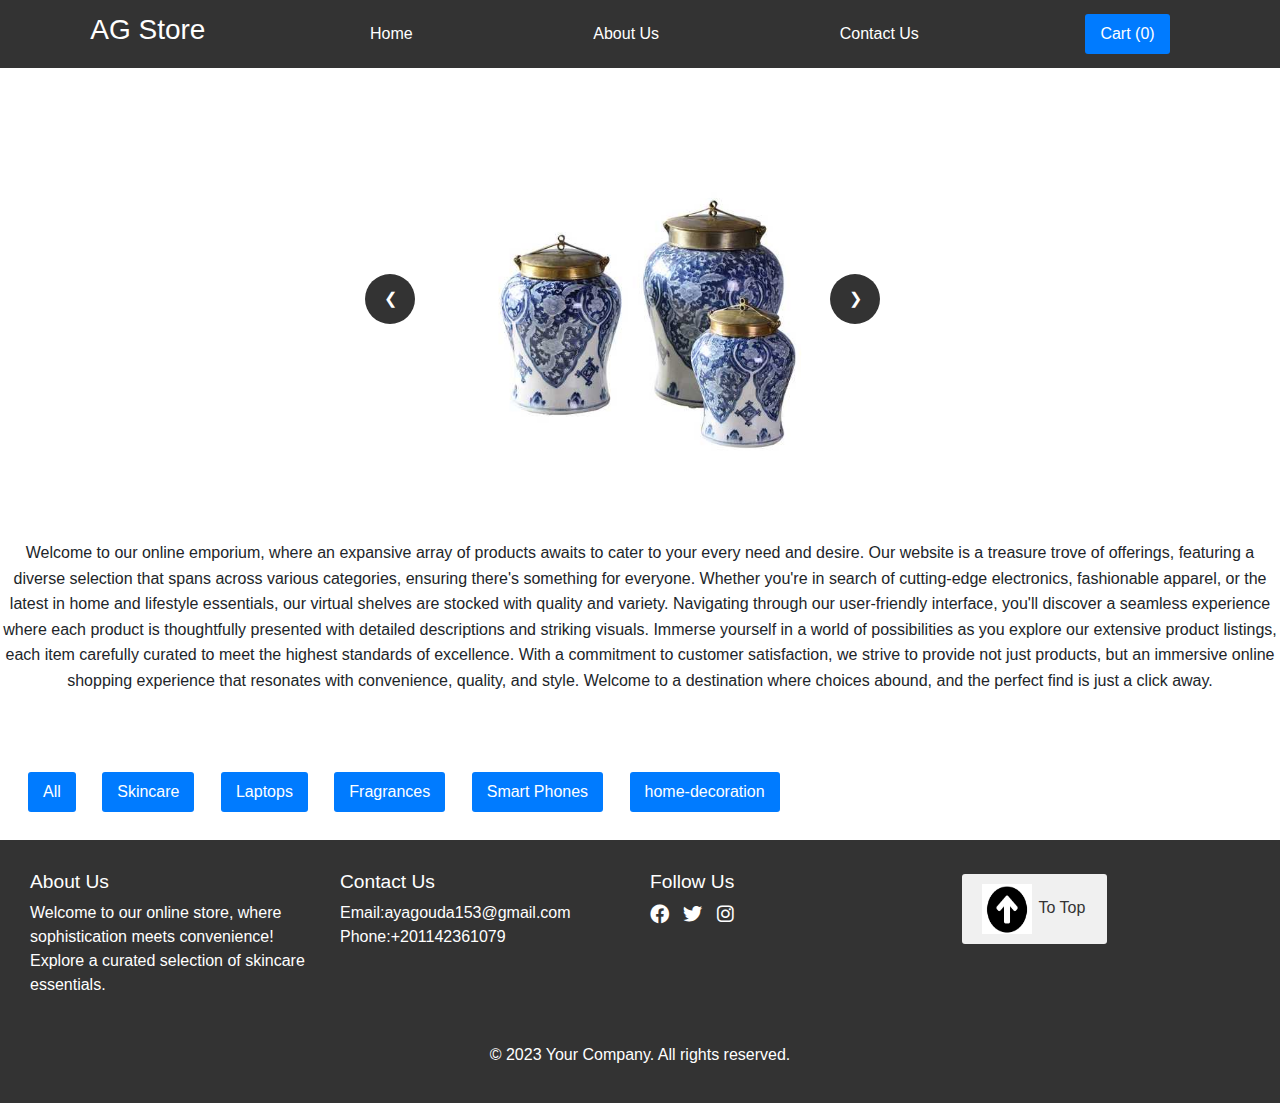
<file: EcommerceProject/index.html>
<!DOCTYPE html>
<html lang="en">
<head>
    <meta charset="UTF-8">
    <meta name="viewport" content="width=device-width, initial-scale=1.0">
    <title>Home</title>
    <link rel="stylesheet" href="https://maxcdn.bootstrapcdn.com/bootstrap/4.0.0/css/bootstrap.min.css">
    <link rel="stylesheet" href="https://cdnjs.cloudflare.com/ajax/libs/font-awesome/6.0.0/css/all.min.css">
    <link rel="stylesheet" href="./style.css">
</head>
<body>
    
<div class="content">
    <!-- header -->
    <div class="navbar">
        <h3>AG Store</h3>
        <a href="#home">Home</a>
        <a href="./aboutUs.html">About Us</a>
        <a href="./contact.html">Contact Us</a>
        <!-- <a href="#cart" id="cartButton" target="_blank">Cart(0)</a> -->
        <button id="cartButton">Cart (0)</button>
    </div>

    <!-- slider --> 
    <div class="slider-container">
        <button class="prev-button" onclick="next()"> ❯ </button>
        <div class="slider">
        <div class="img-box">
            <img src="./images/1.jpg" alt="first-product-img" class="slider-img">
        </div>
        <button class="next-button" onclick="prev()"> ❮ </button>
        </div>
    </div>

    <!-- section of products -->
    <section class="section">
        Welcome to our online emporium, where an expansive array of products awaits to cater to your every need and desire. Our website is a treasure trove of offerings, featuring a diverse selection that spans across various categories, ensuring there's something for everyone. Whether you're in search of cutting-edge electronics, fashionable apparel, or the latest in home and lifestyle essentials, our virtual shelves are stocked with quality and variety. Navigating through our user-friendly interface, you'll discover a seamless experience where each product is thoughtfully presented with detailed descriptions and striking visuals. Immerse yourself in a world of possibilities as you explore our extensive product listings, each item carefully curated to meet the highest standards of excellence. With a commitment to customer satisfaction, we strive to provide not just products, but an immersive online shopping experience that resonates with convenience, quality, and style. Welcome to a destination where choices abound, and the perfect find is just a click away.
    </section>

    <!-- categories -->
    <div class="categories">
        <button id="allButton">All</button>
        <button id="skincareButton">Skincare</button>
        <button id="labtobButton">Laptops</button>
        <button id="FragrancesButton">Fragrances</button>
        <button id="smartButton">Smart Phones</button>
        <button id="homeButton">home-decoration</button>
    </div>

    <div class="products-container">
        <h1></h1>
        <div id="products-container" class="row"></div>
    </div>
    
</div>
<div class="footer">
    <div class="footer-content">

        <div class="footer-section about">
            <h2>About Us</h2>
            <p> Welcome to our online store, where sophistication meets convenience! Explore a curated selection of skincare essentials.</p>
        </div>

        <div class="footer-section contact"> 
            <h2>Contact Us</h2>
            <p>Email:ayagouda153@gmail.com <br> Phone:+201142361079</p>
        </div>


        <div class="footer-section social">
            <h2>Follow Us</h2>
            <a href="#" class="social-icon"><i class="fab fa-facebook"></i></a>
            <a href="#" class="social-icon"><i class="fab fa-twitter"></i></a>
            <a href="#" class="social-icon"><i class="fab fa-instagram"></i></a>
        </div>

        <div class="footer-section top">

            <h3 class="h2"> <Button id="topButton">
                <img src="./images/top.png" alt="" id="topImg">
                <a href="" class="top"  target="_top">To Top</a>
                </Button></h3>
            
        </div>

   </div>
   <p class="footer-bottom">&copy; 2023 Your Company. All rights reserved.</p>
</div>


<script src="./main.js"></script>
</body>
</html>
</file>
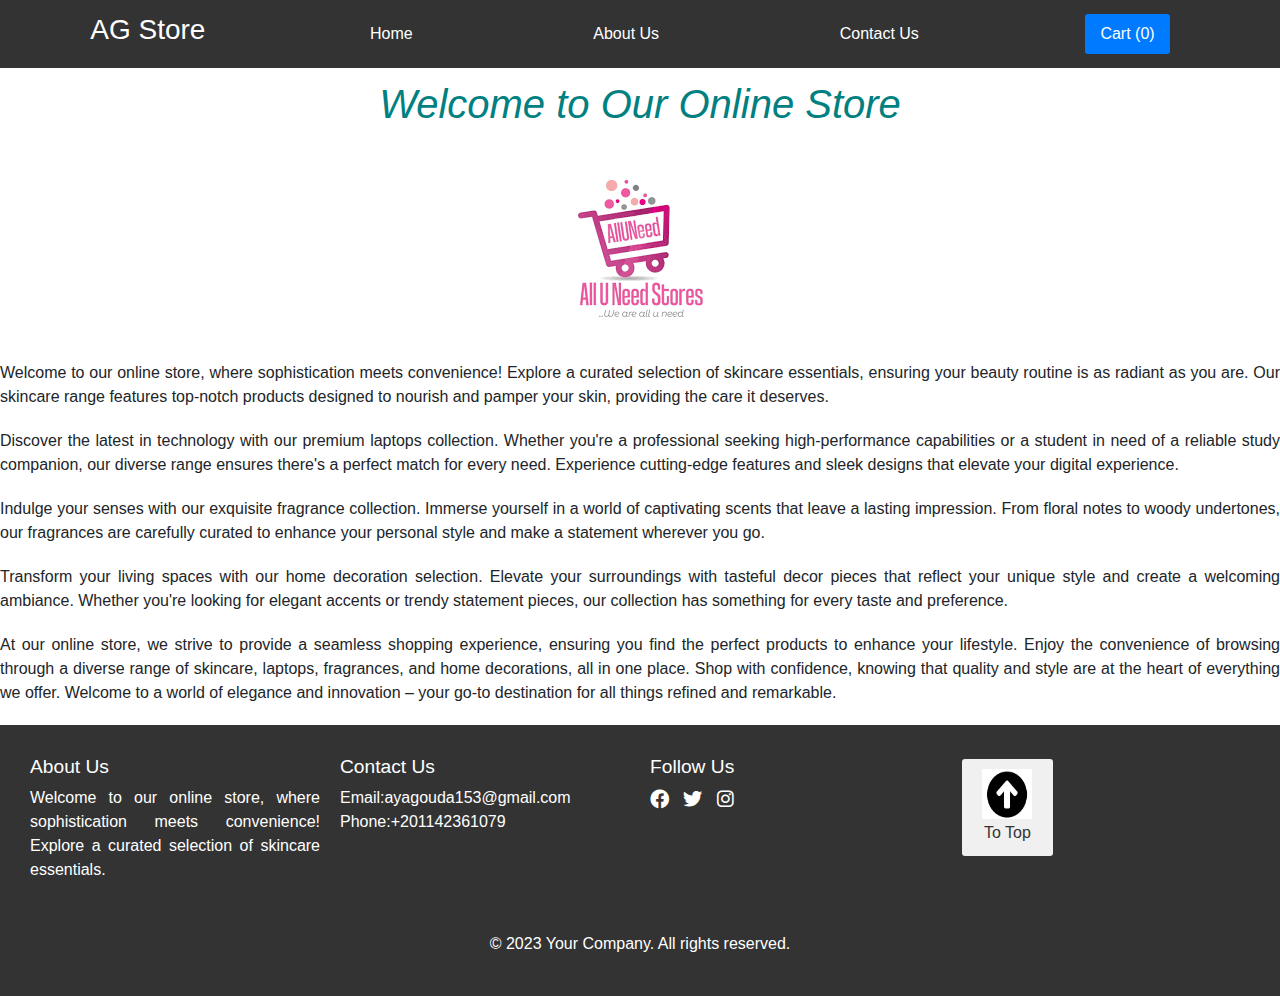
<file: EcommerceProject/aboutUs.html>
<!DOCTYPE html>
<html lang="en">
<head>
    <meta charset="UTF-8">
    <meta name="viewport" content="width=device-width, initial-scale=1.0">
    <link rel="stylesheet" href="https://maxcdn.bootstrapcdn.com/bootstrap/4.0.0/css/bootstrap.min.css">
    <link rel="stylesheet" href="https://cdnjs.cloudflare.com/ajax/libs/font-awesome/6.0.0/css/all.min.css">
    <link rel="stylesheet" href="./style.css">
    <title>About Us</title>
    <link rel="stylesheet" href="./about.css">
</head>
<body>
    <div class="content">
        <!-- header -->
        <div class="navbar">
            <h3>AG Store</h3>
            <a href="./index.html">Home</a>
            <a href="./aboutUs.html">About Us</a>
            <a href="./contact.html">Contact Us</a>
            <!-- <a href="#cart" id="cartButton" target="_blank">Cart(0)</a> -->
            <button id="cartButton">Cart (0)</button>
        </div>
        <h1>Welcome to Our Online Store</h1>
        <img src="./images/store.png" alt="">
        <p>
            Welcome to our online store, where sophistication meets convenience! Explore a curated selection of skincare essentials, ensuring your beauty routine is as radiant as you are. Our skincare range features top-notch products designed to nourish and pamper your skin, providing the care it deserves.
        </p>
        
        <p>
            Discover the latest in technology with our premium laptops collection. Whether you're a professional seeking high-performance capabilities or a student in need of a reliable study companion, our diverse range ensures there's a perfect match for every need. Experience cutting-edge features and sleek designs that elevate your digital experience.
        </p>

        <p>
            Indulge your senses with our exquisite fragrance collection. Immerse yourself in a world of captivating scents that leave a lasting impression. From floral notes to woody undertones, our fragrances are carefully curated to enhance your personal style and make a statement wherever you go.
        </p>

        <p>
            Transform your living spaces with our home decoration selection. Elevate your surroundings with tasteful decor pieces that reflect your unique style and create a welcoming ambiance. Whether you're looking for elegant accents or trendy statement pieces, our collection has something for every taste and preference.
        </p>

        <p>
            At our online store, we strive to provide a seamless shopping experience, ensuring you find the perfect products to enhance your lifestyle. Enjoy the convenience of browsing through a diverse range of skincare, laptops, fragrances, and home decorations, all in one place. Shop with confidence, knowing that quality and style are at the heart of everything we offer. Welcome to a world of elegance and innovation – your go-to destination for all things refined and remarkable.
        </p>
        <div class="footer">
            <div class="footer-content">
        
                <div class="footer-section about">
                    <h2>About Us</h2>
                    <p> Welcome to our online store, where sophistication meets convenience! Explore a curated selection of skincare essentials.</p>
                </div>
        
                <div class="footer-section contact"> 
                    <h2>Contact Us</h2>
                    <p>Email:ayagouda153@gmail.com <br> Phone:+201142361079</p>
                </div>
        
        
                <div class="footer-section social">
                    <h2>Follow Us</h2>
                    <a href="#" class="social-icon"><i class="fab fa-facebook"></i></a>
                    <a href="#" class="social-icon"><i class="fab fa-twitter"></i></a>
                    <a href="#" class="social-icon"><i class="fab fa-instagram"></i></a>
                </div>
        
                <div class="footer-section top">
        
                    <h3 class="h2"> <Button id="topButton">
                        <img src="./images/top.png" alt="" id="topImg">
                        <a href="" class="top"  target="_top">To Top</a>
                        </Button></h3>
                    
                </div>
        
           </div>
           <p class="footer-bottom">&copy; 2023 Your Company. All rights reserved.</p>
        </div>
        
</body>
</html>
</file>
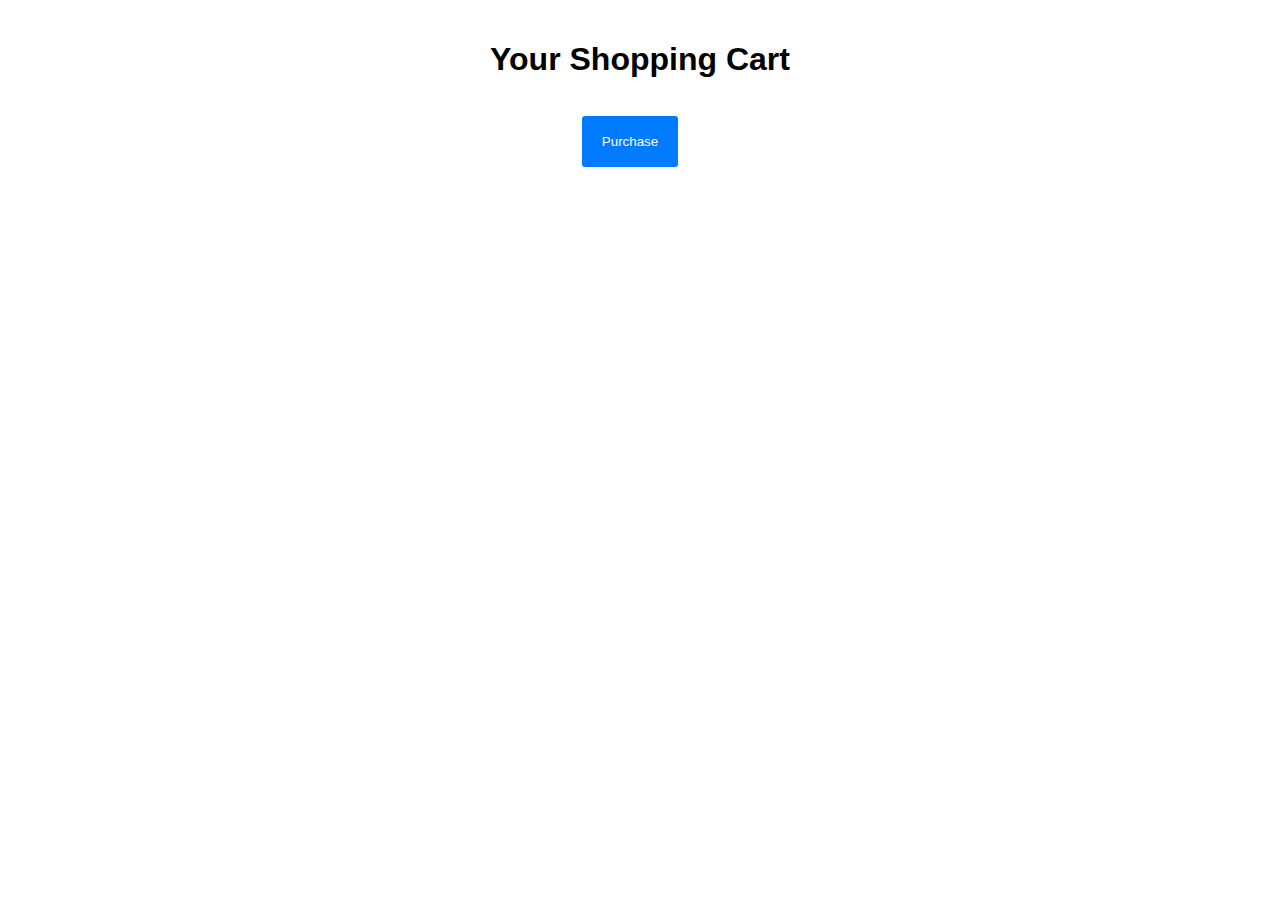
<file: EcommerceProject/cart.html>
<!-- cart.html -->
<!DOCTYPE html>
<html lang="en">
<head>
    <meta charset="UTF-8">
    <meta name="viewport" content="width=device-width, initial-scale=1.0">
    <title>Shopping Cart</title>
    <link rel="stylesheet" href="./cart.css">
</head>
<body>
    <h1>Your Shopping Cart</h1>
    <div id="cartContainer"></div>
    <button id="purchaseButton">Purchase</button>
    <span id="thanks"></span>

    <script src="./cart.js">
    </script>
</body>
</html>
</file>
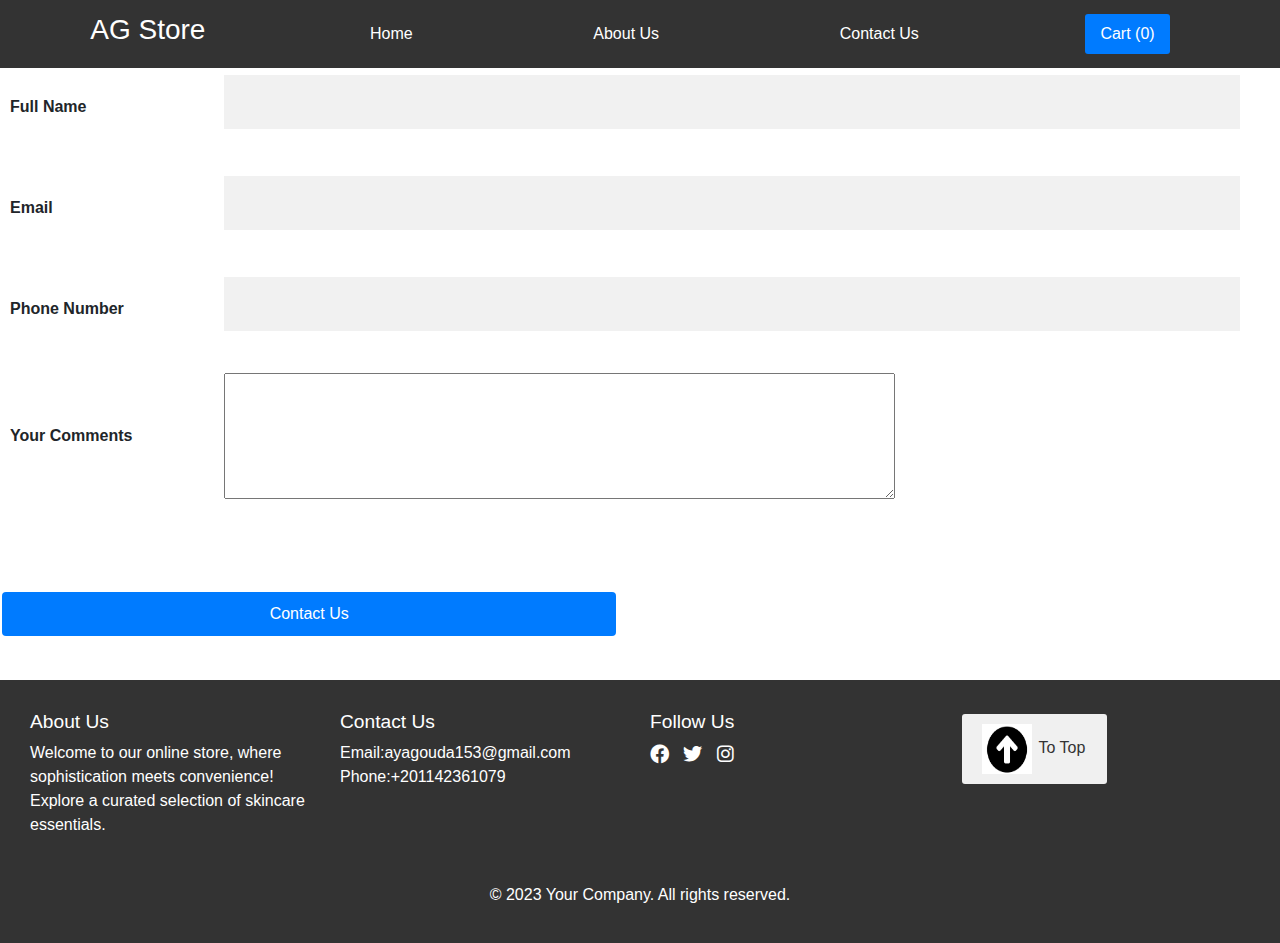
<file: EcommerceProject/contact.html>
<!DOCTYPE html>
<html lang="en">
<head>
    <meta charset="UTF-8">
    <meta name="viewport" content="width=device-width, initial-scale=1.0">
    <link rel="stylesheet" href="https://maxcdn.bootstrapcdn.com/bootstrap/4.0.0/css/bootstrap.min.css">
    <link rel="stylesheet" href="https://cdnjs.cloudflare.com/ajax/libs/font-awesome/6.0.0/css/all.min.css">
    <link rel="stylesheet" href="./style.css">
    <link rel="stylesheet" href="./contac.css">
    <title>Contact Us</title>
</head>
<body>
    <div class="content">
        <!-- header -->
        <div class="navbar">
            <h3>AG Store</h3>
            <a href="./index.html">Home</a>
            <a href="./aboutUs.html">About Us</a>
            <a href="./contact.html">Contact Us</a>
            <button id="cartButton">Cart (0)</button>
        </div>

        <section>
            <form method="get" action="" id="formContent">
            <table id="studentTable">
                <tr>
                    <th> <label for="name">Full Name</label></th>
                    <td><input id="fname" type="text"></td>
                    <td id="nameError"></td>
                    
                </tr>

                <tr>
                    <th> <label for="email">Email</label></th>
                    <td><input id="email" type="text"></td>
                    <td id="emailError"></td>                
                </tr>
 
               
              
                <tr>
                    <th> <label for="phone">Phone Number</label></th>
                    <td><input id="phone" type="phone"></td>
                    <td id="phoneError"></td>
                </tr>

               
                <tr>
                    <th> <label for="comments">Your Comments</label></th>
                    <td><textarea name="Comments" id="Comments" cols="70" rows="5"></textarea></td>
                </tr>
                
            </table>
            <br><br><br>
            <!-- <button class="cancle">Cancle</button> -->
            <button class="signupbtn">Contact Us </button>
            <p id="thanks"></p>
            <br>
        </form>
    </section>
        <div class="footer">
            <div class="footer-content">
        
                <div class="footer-section about">
                    <h2>About Us</h2>
                    <p> Welcome to our online store, where sophistication meets convenience! Explore a curated selection of skincare essentials.</p>
                </div>
        
                <div class="footer-section contact"> 
                    <h2>Contact Us</h2>
                    <p>Email:ayagouda153@gmail.com <br> Phone:+201142361079</p>
                </div>
        
        
                <div class="footer-section social">
                    <h2>Follow Us</h2>
                    <a href="#" class="social-icon"><i class="fab fa-facebook"></i></a>
                    <a href="#" class="social-icon"><i class="fab fa-twitter"></i></a>
                    <a href="#" class="social-icon"><i class="fab fa-instagram"></i></a>
                </div>
        
                <div class="footer-section top">
        
                    <h3 class="h2"> <Button id="topButton">
                        <img src="./images/top.png" alt="" id="topImg">
                        <a href="" class="top"  target="_top">To Top</a>
                        </Button></h3>
                    
                </div>
        
           </div>
           <p class="footer-bottom">&copy; 2023 Your Company. All rights reserved.</p>
        </div>
        <script src="./contact.js"></script>
</body>
</html>
</file>
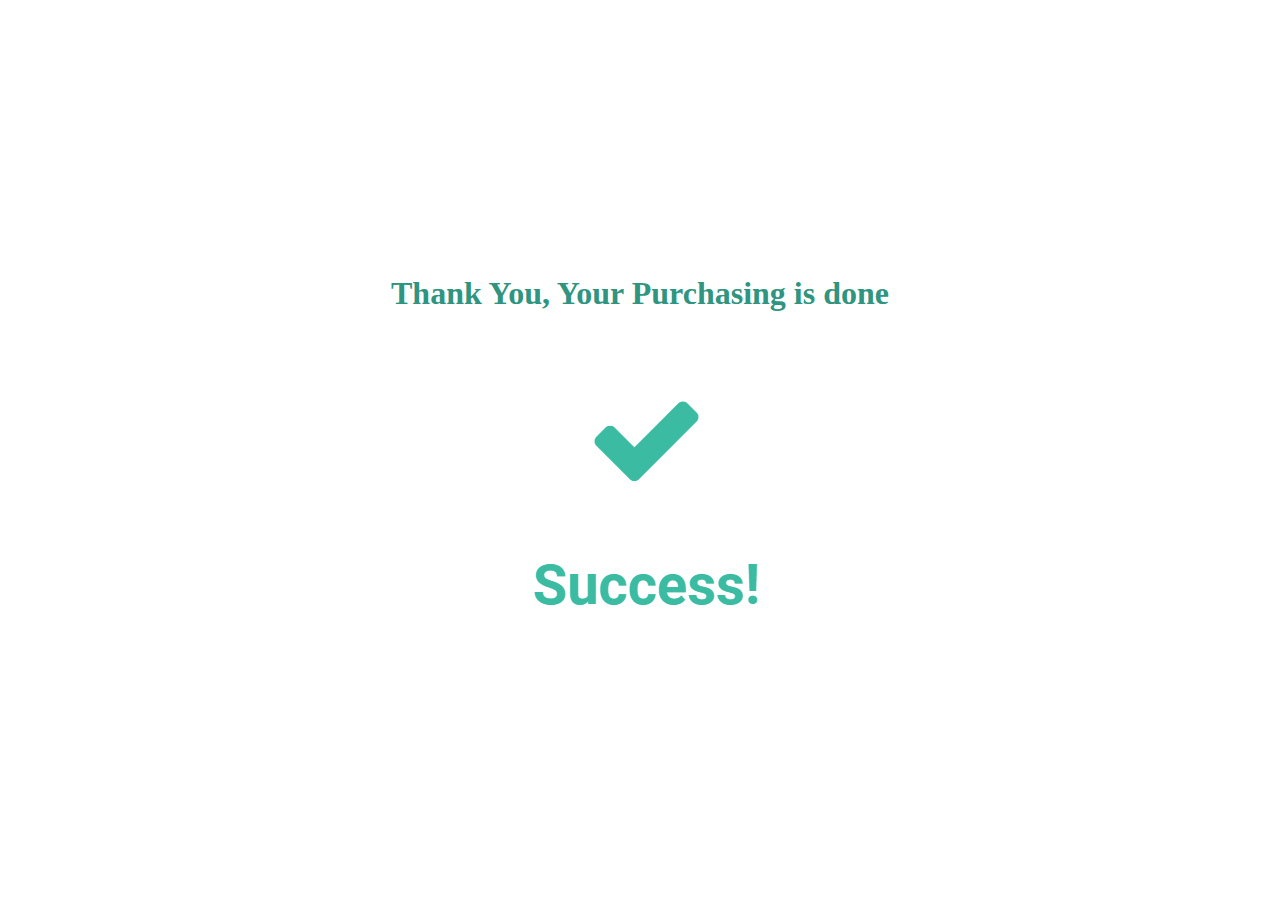
<file: EcommerceProject/thank-you.html>
<!DOCTYPE html>
<html lang="en">
<head>
    <meta charset="UTF-8">
    <meta name="viewport" content="width=device-width, initial-scale=1.0">
    <title>Success</title>
    <style>
        h1{
            text-align: center;
            color: #2f9581;
        }
        body {
            display: flex;
            flex-direction: column;
            align-items: center;
            justify-content: center;
            height: 100vh; /* 100% of the viewport height */
            margin: 0; /* Remove default body margin */
        }
        
    </style>
</head>
<body>
    <h1>Thank You, Your Purchasing is done</h1>
    <img src="./images/success.PNG" alt="">
</body>
</html>
</file>
<file: EcommerceProject/style.css>
body{
    font-family: Arial, Helvetica, sans-serif;
}
/* navbar */
.navbar {
    background-color: #333;
    position: fixed;  
    width: 100%; 
    z-index: 1000; 
    display: flex;
    justify-content: space-around;
    flex-wrap: wrap;
    top: 0; 
}

.navbar h3{
    color: white;
}


.navbar a {
    color: white;
    text-align: center;
    text-decoration: none;
    display: block;
    padding: 14px 16px;
}

/* Add some padding to the content to avoid overlapping with the fixed navbar */
.content {
    padding-top: 60px; 
}

.navbar a:hover {
    background-color: #ddd;
    color: black;
}
/* section */
.section{
    margin-top: 20px;
    line-height: 1.6;
    left: 20px;
    text-align: center;
    padding: 50px 0;
}

/* categories */
.categories{
    overflow: hidden;
    padding: 14px 16px;
    margin: 10px;
    margin-right: 20px;
}
/* footer */
.footer{
    background-color: #333;
    padding: 20px 20px;
    color: white;
}
#topImg{
    width: 50px;
    height: 50px;
}

.footer-content{
    display: flex;
    justify-content: space-around;
    flex-wrap:wrap;
}

.footer-section{
    flex:1;
    padding:10px;
}

.footer-section h2{
    color: #fff;
    font-size: 1.2em;
}

.footer-section a{
    color: #fff;
    font-size: 1.2em;
}

.social-icon {
    color: white;
    font-size: 1.5em;
    margin-right: 10px;
    text-decoration: none;
}


.footer-bottom{
    text-align: center;
    margin-top: 20px;
}

.footer-section h3 a,button {
   
    color: #333; /* Text color matching the footer background color */
    text-align: center;
    text-decoration: none;
    display: inline-block;
    font-size: 16px;
    margin: 4px 2px;
    cursor: pointer;
    border-radius: 4px;
}

#topButton{
    background-color: #f0f0f0; /* Light gray background color */
    border: none;
    padding: 10px 20px;
}
#topButton:hover {
    background-color: #ddd; /* Darker gray on hover */
}

h2 Button a {
    color: #333; /* Set text color for the link */
    text-decoration: none;
}
.h2{
    color: #333; /* Set text color for the link */
    text-decoration: none;
}
/* slider */
.slider-container {
    margin-top:60px;
    display: flex;
    /* flex-direction: column; */
    align-items: center;
    position: relative;
}

.slider {
    overflow:visible; 
    /* width: 40%; */
    position: relative;
    margin: auto;
    align-items: center;
}

.slider img {
    width: 350px;
    height: 350px;
}

/* .slider img:first-child {
    display: block;
} */

.prev-button,
.next-button {
    background-color: #333;
    color: white;
    padding: 10px;
    border: none;
    cursor: pointer;
    position: absolute;
    top: 50%;
    transform: translateY(-50%);
    border-radius: 50%;
    width: 50px;
    height: 50px;
    right: 20px;
    margin-right: 380px;
    margin-left: 380px;
}

/* .prev-button {
    left: 20px; 
}

.next-button {
    margin-left: 50px;
    right: 20px; 
} */

.prev-button:hover,
.next-button:hover {
    background-color: #555;
}



/* product */
#products-container {
    width: auto;
    display: flex;
    flex-wrap: wrap; /* Allow products to wrap to the next line if there's not enough space */
    justify-content: space-around; /* Distribute space between and around products */
    gap: 20px; /* Add a gap between products for better spacing */
}

.product {
    border: 1px solid #ddd; /* Add a border */
    padding: 15px; /* Add some padding */
    margin: 10px; /* Add margin to separate each product box */
    text-align: center; /* Center text */
    box-sizing: border-box; /* Include padding and border in the total width */
    max-width: 200px; /* Set a maximum width */
}

.product img {
    width: 168px; /* Make sure the image doesn't exceed the box width */
    height: 168px; /* Maintain the aspect ratio of the image */
    margin-bottom: 20px; /* Add some space below the image */
}

.product h3 {
     margin: 0; /*Remove default margin for h3 */
    font-size: 16px; /* Set font size */
    margin-bottom: 40px;
    font-weight: bold;
}



button {
    background-color: #007bff;
    color: #fff;
    border: none;
    padding: 8px 15px;
    border-radius: 3px;
    cursor: pointer;
    margin-right: 20px;
}

button:hover {
    background-color: #0056b3;
}
</file>
<file: EcommerceProject/about.css>
body{
  font-family: Arial, Helvetica, sans-serif;
}
/* navbar */
.navbar {
  background-color: #333;
  position: fixed;  
  width: 100%; 
  z-index: 1000; 
  display: flex;
  justify-content: space-around;
  flex-wrap: wrap;
  top: 0; 
}

.navbar h3{
  color: white;
}


.navbar a {
  color: white;
  text-align: center;
  text-decoration: none;
  display: block;
  padding: 14px 16px;
}

/* Add some padding to the content to avoid overlapping with the fixed navbar */
.content {
  padding-top: 60px; 
}

.navbar a:hover {
  background-color: #ddd;
  color: black;
}

  p {
    margin-bottom: 20px;
    text-align: justify;
    /* text-align: center */
    font-family:'Lucida Sans', 'Lucida Sans Regular', 'Lucida Grande', 'Lucida Sans Unicode', Geneva, Verdana, sans-serif
  }

  h1 {
      font-style: oblique;
      margin-top: 20px;
    text-align: center;
    color: #008080;
  }
img{
  max-width: 100%;
  max-height: 100%;
  display: block;
  margin: auto;
}

.content {
  padding-top: 60px; 
}
</file>
<file: EcommerceProject/cart.css>
body {
    font-family: Arial, sans-serif;
    margin: 20px;
    margin-bottom: 1em; /* Adjust the value as needed */
    display: flex;
    flex-direction: column;
    align-items: center;
}

        h1 {
            text-align: center;
        }

        #cartContainer {
            max-width: 600px;
            margin: 0 auto;
            margin-bottom: 1em; /* Adjust the value as needed */
        }

        .cart-item {
            border: 1px solid #ccc;
            border-radius: 5px;
            padding: 10px;
            margin-bottom: 20px; /* Adjust the value to add more space between items */
            background-color: #f9f9f9; /* Default background color */
            position: relative; /* Relative positioning for child elements */
        }

        .cart-item:nth-child(even) {
            background-color: #ececec; /* Alternate background color */
        }

        .item-info {
            display: flex;
            justify-content: space-between;
            margin-bottom: 5px;
            margin-bottom: 1em; /* Adjust the value as needed */
        }

        .item-info span {
            font-weight: bold;
        }

        .item-info span:last-child {
            color: red; /* Set the color to red for the last span inside .item-info */
        }

        .quantity {
            color: #007BFF;
            margin-top: 10px; /* Adjust the margin-top value for spacing */
        }

        /* Added spacing for additional item details */
        .cart-item div:not(.item-info) {
            margin-top: 10px; /* Adjust the margin-top value for spacing */
        }

        .delete-button {
            background-color: #ff6961; /* Red color for delete button */
            color: #fff;
            border: none;
            padding: 5px;
            cursor: pointer;
            border-radius: 3px;
            position: absolute;
            bottom: 5px;
            right: 5px;
        }
        #purchaseButton {
    background-color: #007bff;
    color: #fff;
    border: none;
    padding: 18px 20px;
    border-radius: 3px;
    cursor: pointer;
    margin-right: 20px;
}

img {
    width: 300px; /* Ensures the image does not exceed its natural size */
    height: auto; /* Maintains the aspect ratio */
    display: block; /* Removes extra space below inline images */
    margin: 0 auto; /* Centers the image horizontally */
    border: 1px solid #ddd; /* Adds a border for better visibility, optional */
    border-radius: 5px; /* Adds rounded corners, optional */
    box-shadow: 0 2px 4px rgba(0, 0, 0, 0.1); /* Adds a subtle box shadow, optional */
    margin-bottom: 20px;
}
</file>
<file: EcommerceProject/contac.css>
* {box-sizing: border-box}

/* Full-width input fields */
  input[type=text], input[type=phone] ,input[type=email] {
  width: 100%;
  padding: 15px;
  margin: 5px 0 22px 0;
  display: inline-block;
  border: none;
  background: #f1f1f1;
}
#topImg{
  width: 50px;
  height: 50px;
}
#sendImg{
  width: 30px;
  height: 30px;
}

body {
    justify-content: center;
    align-items: center;
    height: 100vh;
    margin: 0;
  }

  .formContent {
    margin-top: 20px;
    margin-bottom: 20px;
    align-items: center;
    width: 100%; /* Adjust the width as needed */
    padding: 20px;
    border: 1px solid #ccc;
    box-shadow: 0 0 10px rgba(0, 0, 0, 0.1);
  }

  table {
    width: 100%;
  }

  th, td {
    padding: 10px;
    text-align: left;
  }
  .signupbtn {
    width: 48%; /* Adjust the width as needed */
    padding: 10px;
    border: none;
    border-radius: 4px;
    cursor: pointer;
    display: inline-block;
    margin-right: 100px; /* Add a small margin between buttons */
  }

  .signupbtn {
    background-color: #007bff;
    color: white;
    /* opacity: 0.9; */
  }

  .signupbtn:hover{
    background-color: #0056b3;
  }

  .content {
    padding-top: 60px; 
}
</file>
